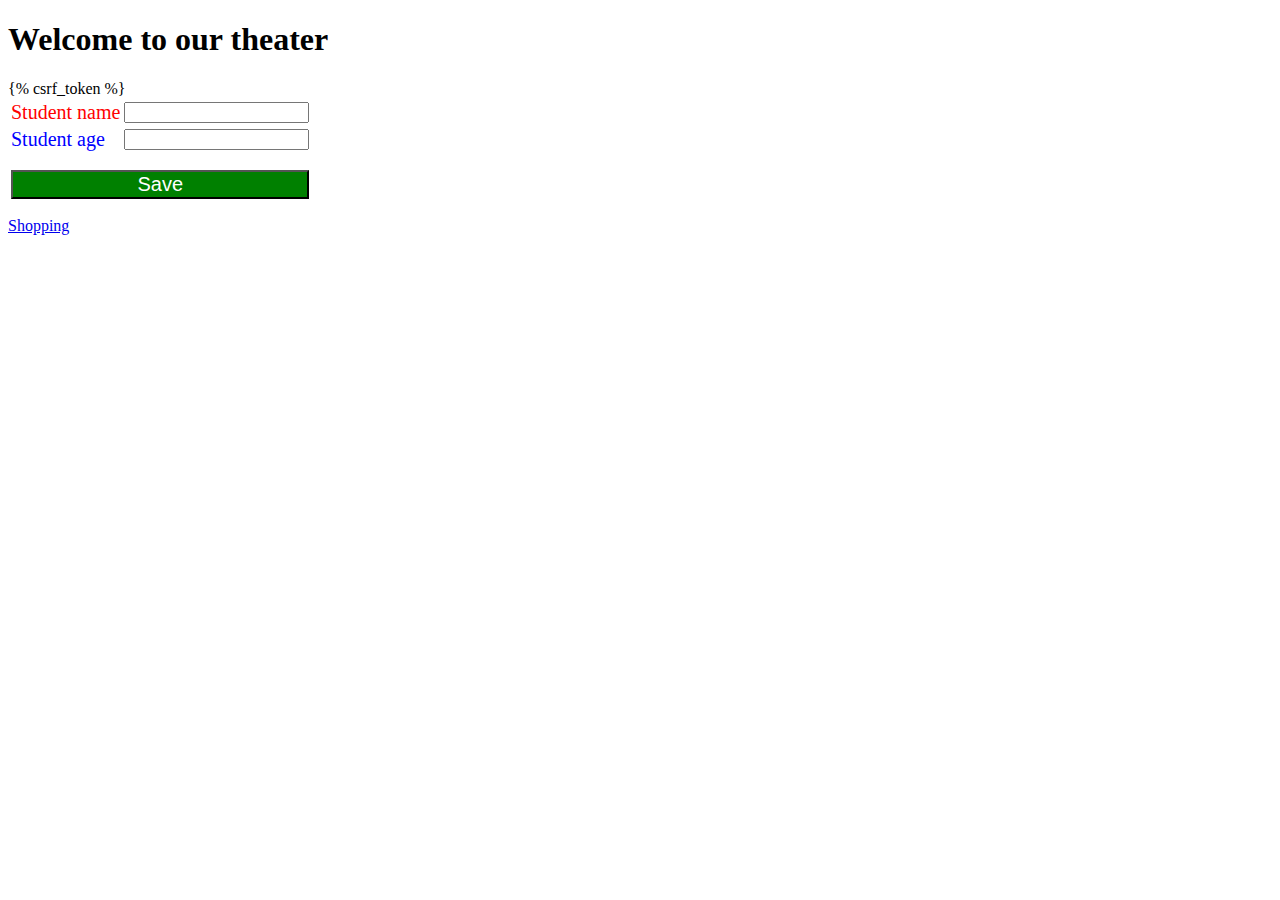
<file: theater_admin/templates/index_old.html>
<!DOCTYPE html>
<html lang="en">
<head>
    <style>
        .my_label{
            color:red;
            font-size: 20px;
        }
        .my_secondary_label{
            color:blue;
            font-size: 20px;
        }
    </style>
    <meta charset="UTF-8">
    <meta name="viewport" content="width=device-width, initial-scale=1.0">
    <title>Theater Information Management</title>
</head>
<body>

   
    <h1>Welcome to our theater</h1>
    <form method="POST" action="/save">                  
        {% csrf_token %}
        <table>
            <tbody>
                    <tr>
                        <td><label class="my_label">Student name</label></td>
                        <td><input type="text" name="student_name"></td>
                    </tr>
                    <tr>
                        <td><label class="my_secondary_label">Student age</label></td>
                        <td><input type="text" name="student_age"></td>
                    </tr>
                    <tr>
                        <td colspan="2"><button type="submit" style="background: green;display: block;margin-top: 15px;margin-bottom: 15px;font-size: 20px; width: 100%;color: white;">Save</button></td>
                    </tr>
            </tbody>
        </table>
    
        
        


        
        

    </form>
    <a href="/shop">Shopping</a>
</body>
</html>
</file>
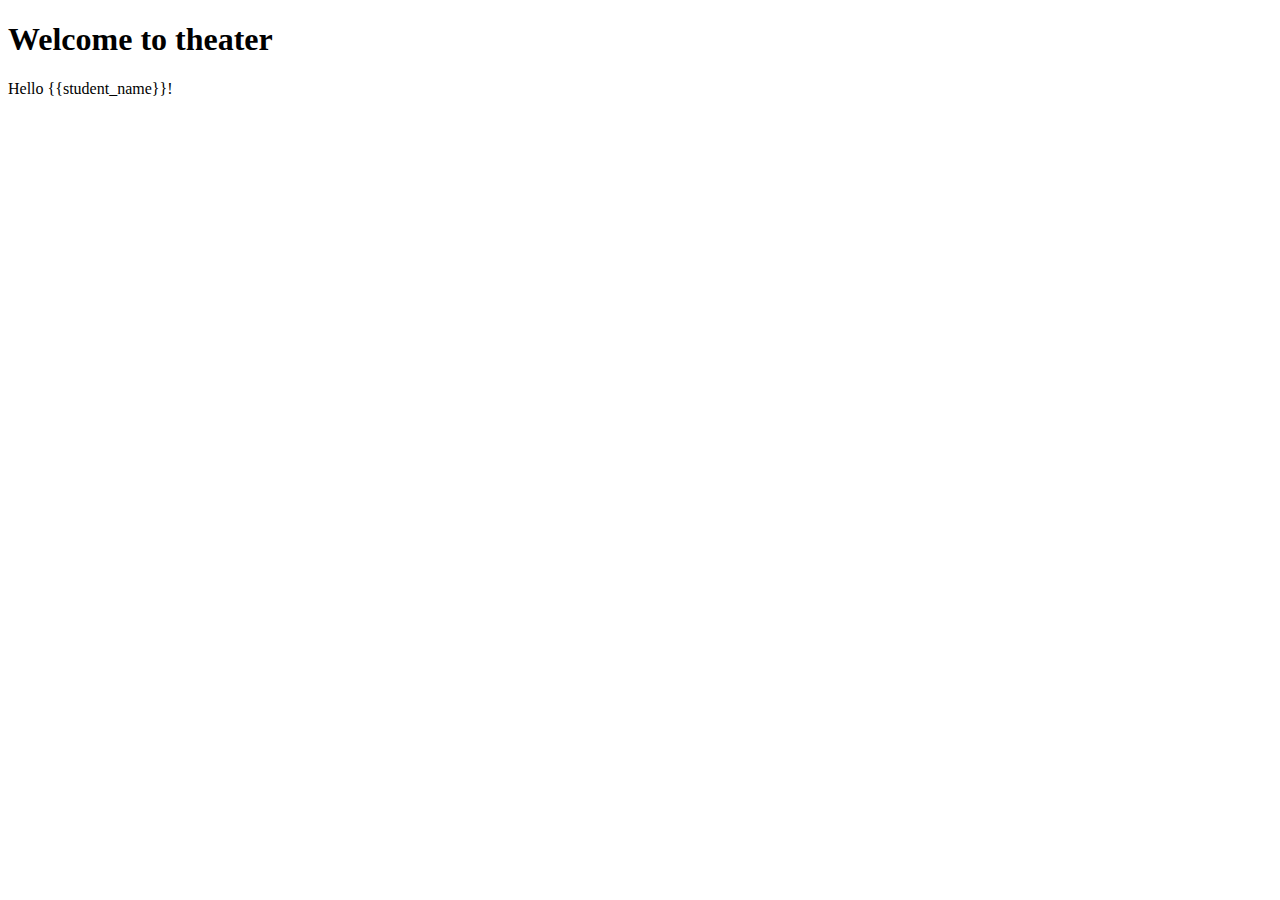
<file: theater_admin/templates/welcome.html>
<!DOCTYPE html>
<html lang="en">
<head>
    <meta charset="UTF-8">
    <meta name="viewport" content="width=device-width, initial-scale=1.0">
    <title>Theater Information Management</title>
</head>
<body>
    <h1>Welcome to theater</h1>
    Hello {{student_name}}!
</body>
</html>
</file>
